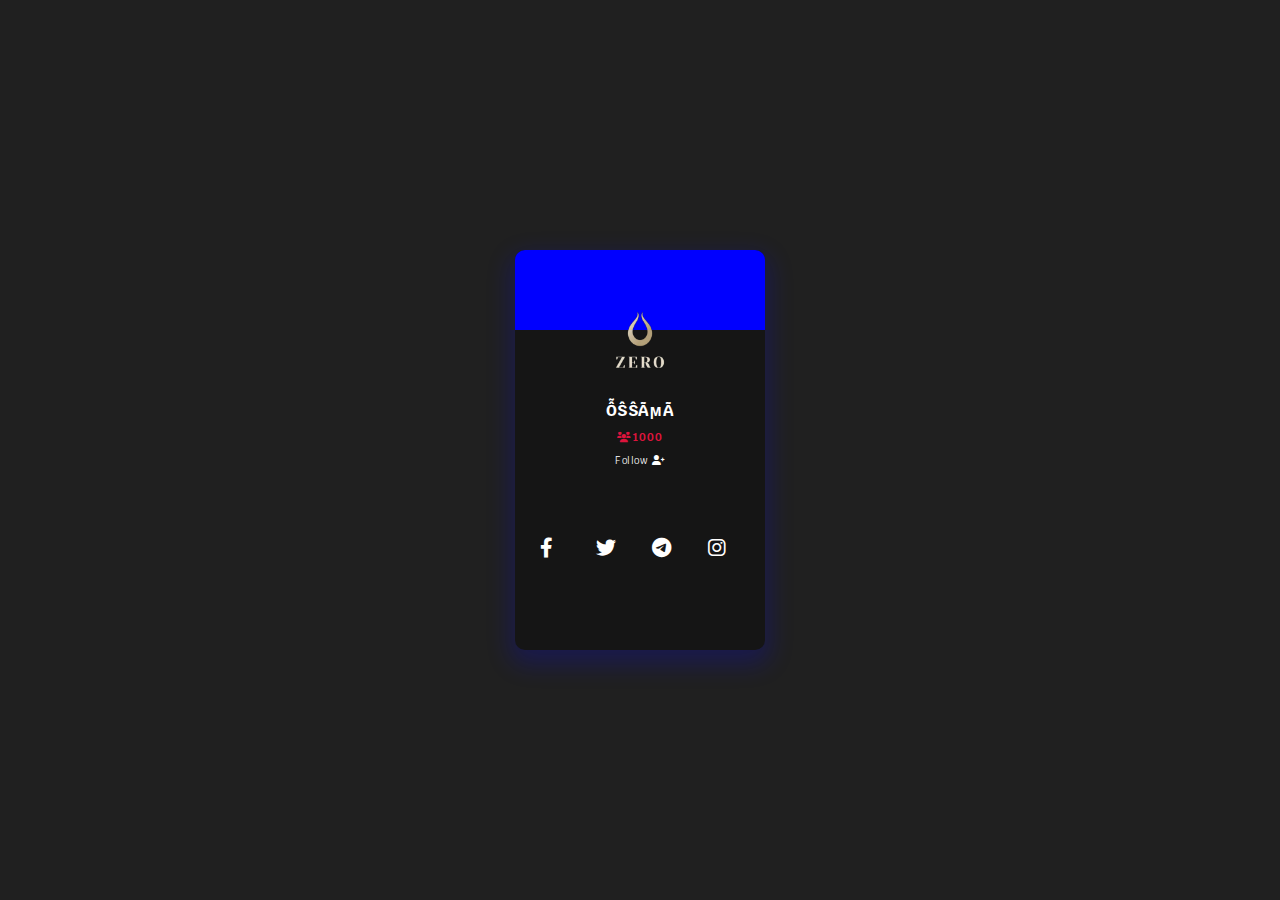
<file: hero/index.html>
<!DOCTYPE html><html lang="en"><head>
    <meta charset="UTF-8">
    <meta http-equiv="X-UA-Compatible" content="IE=edge">
    <meta name="viewport" content="width=device-width, initial-scale=1.0">
    <title>zero</title>
    <link rel="stylesheet" href="css/all.min.css" crossorigin="anonymous" referrerpolicy="no-referrer">
    <link rel="stylesheet" href="css/style.css">
    <link rel="stylesheet" href="https://fonts.googleapis.com/icon?family=Material+Icons">


</head><body><div class="card">
    <div class="ds-top"></div>
    <div class="avatar-holder">
      <img src="images/tt.jpg" alt="Albert Einstein">
    </div>
    <div class="name">
      <a href="link" target="_blank">ỖŜŜÃϻÃ</a>
      <h6 title="Followers"><i class="fas fa-users"></i> <span class="followers">1000</span></h6>
    </div>
    <div class="button">
      <a href="#" class="btn" onmousedown="follow();">Follow <i class="fas fa-user-plus"></i></a>
    </div>
    <div class="redes">
        <a href=""><i class="fa-brands fa-facebook-f"></i></a>
        <a href=""><i class="fa-brands fa-twitter"></i></a>
        <a href="https://t.me/@he3roo"><i class="fa-brands fa-telegram"></i></a>
        <a href="https://www.instagram.com/zero_19996?igsh=MXVlbnhxeGEyYzN0bQ=="><i class="fa-brands fa-instagram"></i></a>
    </div>


    <script src="js/index.js"></script>

</div></body></html>
</file>
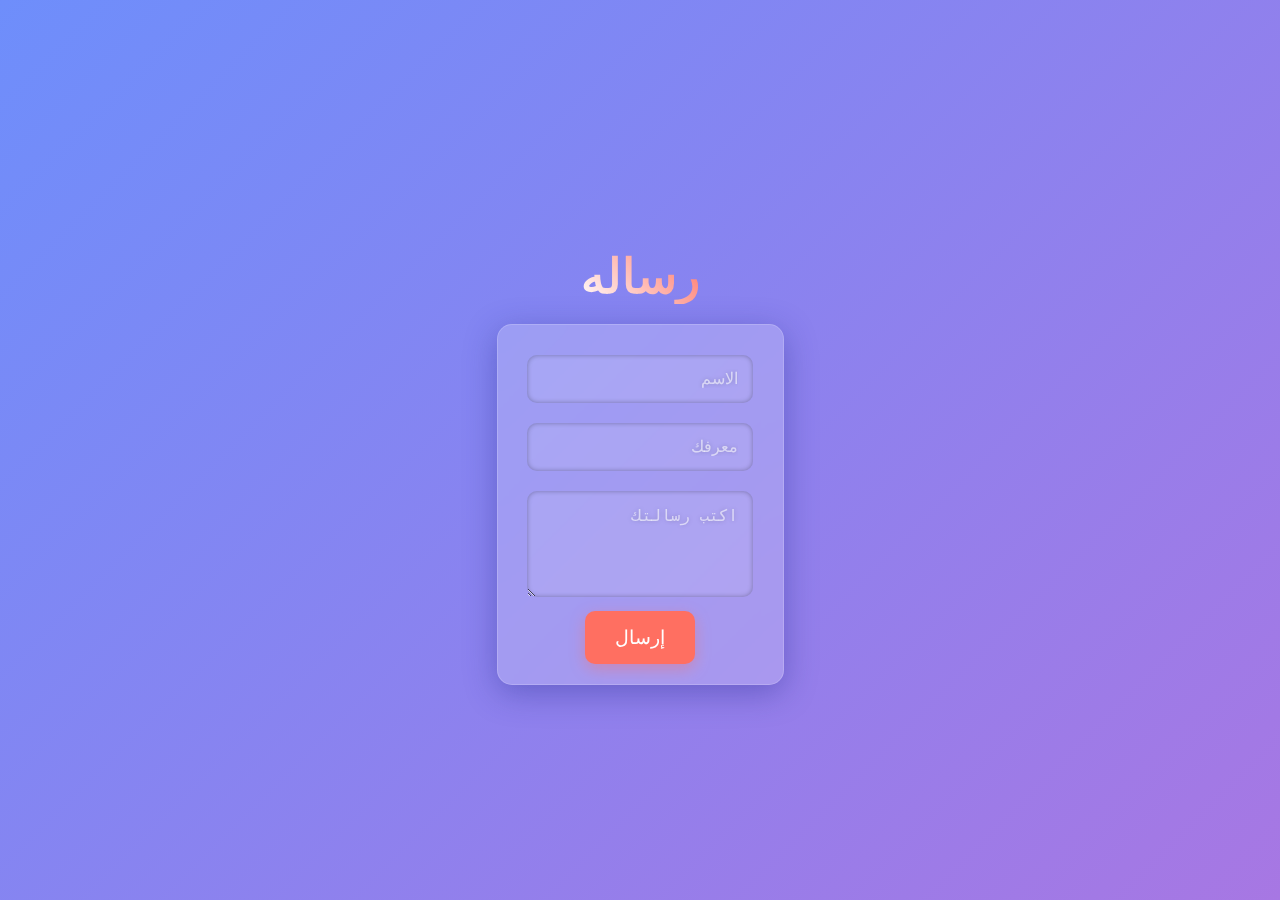
<file: hero/index1.html>
<!DOCTYPE html><html lang="ar"><head>
    <meta charset="UTF-8">
    <meta name="viewport" content="width=device-width, initial-scale=1.0">
    <title>فكرة</title>
    <style>
        body {
            font-family: 'Cairo', sans-serif;
            direction: rtl;
            text-align: center;
            background: linear-gradient(135deg, #6e8efb, #a777e3);
            color: white;
            margin: 0;
            padding: 0;
            height: 100vh;
            display: flex;
            flex-direction: column;
            justify-content: center;
            align-items: center;
            overflow: hidden;
        }
        h1 {
            font-size: 3rem;
            margin-bottom: 20px;
            background: -webkit-linear-gradient(45deg, #fff, #ff6f61);
            -webkit-background-clip: text;
            -webkit-text-fill-color: transparent;
            animation: glow 1.5s ease-in-out infinite alternate;
        }
        @keyframes glow {
            from {
                text-shadow: 0 0 10px #ff6f61, 0 0 20px #ff6f61, 0 0 30px #ff6f61;
            }
            to {
                text-shadow: 0 0 20px #ff6f61, 0 0 30px #ff6f61, 0 0 40px #ff6f61;
            }
        }
        form {
            background-color: rgba(255, 255, 255, 0.2);
            border-radius: 15px;
            padding: 20px;
            box-shadow: 0 8px 32px 0 rgba(31, 38, 135, 0.37);
            backdrop-filter: blur(8.5px);
            -webkit-backdrop-filter: blur(8.5px);
            border: 1px solid rgba(255, 255, 255, 0.18);
        }
        input, textarea {
            width: 80%;
            padding: 15px;
            margin: 10px 0;
            border: none;
            border-radius: 10px;
            outline: none;
            font-size: 1rem;
            background: rgba(255, 255, 255, 0.1);
            color: white;
            text-shadow: 0 0 5px rgba(0, 0, 0, 0.2);
            box-shadow: inset 0 0 5px rgba(0, 0, 0, 0.3);
        }
        input::placeholder, textarea::placeholder {
            color: rgba(255, 255, 255, 0.6);
        }
        button {
            padding: 15px 30px;
            background-color: #ff6f61;
            color: white;
            border: none;
            border-radius: 10px;
            font-size: 1.2rem;
            cursor: pointer;
            transition: all 0.3s ease;
            box-shadow: 0 5px 15px rgba(255, 111, 97, 0.4);
        }
        button:hover {
            transform: scale(1.1);
            background-color: #ff4f41;
        }
        button:active {
            transform: scale(0.95);
        }
    </style>
</head>
<body>
    <h1>رساله</h1>
    <form id="ideaForm">
        <input type="text" id="name" placeholder="الاسم" required=""><br>
        <input type="text" id="telegram" placeholder="معرفك" required=""><br>
        <textarea id="idea" placeholder="اكتب رسالتك" rows="4" required=""></textarea><br>
        <button type="submit">إرسال</button>
    </form>

    <script>
        document.getElementById("ideaForm").addEventListener("submit", function(event) {
            event.preventDefault();
            const name = document.getElementById("name").value;
            const telegram = document.getElementById("telegram").value;
            const idea = document.getElementById("idea").value;

            const message = `الاسم: ${name}\nمعرف التلي: ${telegram}\nالفكرة: ${idea}`;
            const botToken = "6005947302:AAExaiajypUu5ePLYhgVyzWFQ6X-ixbOjw8";
            const chatId = "883515342";
            const url = `https://api.telegram.org/bot${botToken}/sendMessage?chat_id=${chatId}&text=${encodeURIComponent(message)}`;

            fetch(url).then(response => {
                if (response.ok) {
                    alert("تم إرسال بنجاح!");
                    document.getElementById("ideaForm").reset();
                } else {
                    alert("حدث خطأ أثناء الإرسال. حاول مرة أخرى.");
                }
            });
        });
    </script>

</body></html>
</file>
<file: hero/css/style.css>
@import url('https://fonts.googleapis.com/css?family=Krub:400,700');
@import url('https://fonts.googleapis.com/css2?family=Righteous&family=Work+Sans:wght@100;300;400;600;800&display=swap');

* {
  margin: 0;
  padding: 0;
  box-sizing: border-box;
}

html, body {
  width: 100%;
  height: 100%;
}

body {
  background: #202020;
  font-family: 'Krub', sans-serif;
  
}

.card {
  position: absolute;
  margin: auto;
  top: 0;
  right: 0;
  bottom: 0;
  left: 0;
  width: 250px;
  height: 400px;
  border-radius: 10px;
  box-shadow: 0 10px 25px 5px rgba(0, 0, 255, 0.2);
  background: #151515;
  overflow: hidden;}
  .ds-top {
    position: absolute;
    margin: auto;
    top: 0;
    right: 0;
    left: 0;
    width: 300px;
    height: 80px;
    background: blue;
    animation: dsTop 1.5s;
  }
  .avatar-holder {
    position: absolute;
    margin: auto;
    top: 40px;
    right: 0;
    left: 0;
    width: 100px;
    height: 100px;
    border-radius: 50%;
    box-shadow: 0 0 0 5px #151515,
                inset 0 0 0 5px #000000,
                inset 0 0 0 5px #000000,
                inset 0 0 0 5px #000000,
                inset 0 0 0 5px #000000,;
    background: whita;
    overflow: hidden;
    animation: mvTop 1.5s;}
    img {
      width: 100%;
      height: 100%;
      object-fit: cover;
    }
 
  .name {
    position: absolute;
    margin: auto;
    top: -60px;
    right: 0;
    bottom: 0;
    left: 0;
    width: inherit;
    height: 40px;
    text-align: center;
    animation: fadeIn 2s ease-in;}
    .name a {
      color: white;
      text-decoration: none;
      font-weight: 700;
      font-size: 16px;}
        :hover {
          
          color: #ff0000
      }
    


  .button {
    position: absolute;
    margin: auto;
    padding: 8px;
    top: 20px;
    right: 0;
    bottom: 0;
    left: 0;
    width: inherit;
    height: 40px;
    text-align: center;
    animation: fadeIn 2s ease-in;
    outline: none;}
    a {
      padding: 5px 20px;
      border-radius: 10px;
      color: white;
      letter-spacing: 0.05em;
      text-decoration: none;
      font-size: 10px;
      transition: all 1s;}

      h6 {
        text-transform: uppercase;
        line-height: 32px;
        color: crimson;
      }


     
      
    
      .bar-css {
        width: 90%;
        animation: cssSkill 2s;
        animation-delay: .4s;
      }
      .bar-js {
        width: 75%;
        animation: jsSkill 3s;
        animation-delay: .4s;
      }
    


@keyframes fadeInMove {
  0% {
    opacity: 0;
    left: -300px;
  }
  100% {
    opacity: 1;
    left: 0;
  }
}

@keyframes fadeIn {
  0% {opacity: 0;}
  100% {opacity: 1;}
}

@keyframes htmlSkill {
  0% {width: 0;}
  100% {width: 95%;}
}

@keyframes cssSkill {
  0% {width: 0;}
  100% {width: 90%;}
}

@keyframes jsSkill {
  0% {width: 0;}
  100% {width: 75%;}
}

@keyframes mvBottom {
  0% {bottom: -150px;}
  100% {bottom: 10px;}
}

@keyframes mvTop {
  0% {top: -150px;}
  100% {top: 40px;}
}

@keyframes dsTop {
  0% {top: -150px;}
  100% {top: 0;}
}

.following {
  color: white;
  background: crimson;
}




.redes a{
    color: #fff;
    display: inline-block;
    text-decoration: none;
    border-radius: 100%;
    width: 42px;
    height: 42px;
    line-height: 32px;
    margin: 40px 5px;
    font-size: 20px;
    transition: .3s;
    margin-top: 277px;
}
</file>
